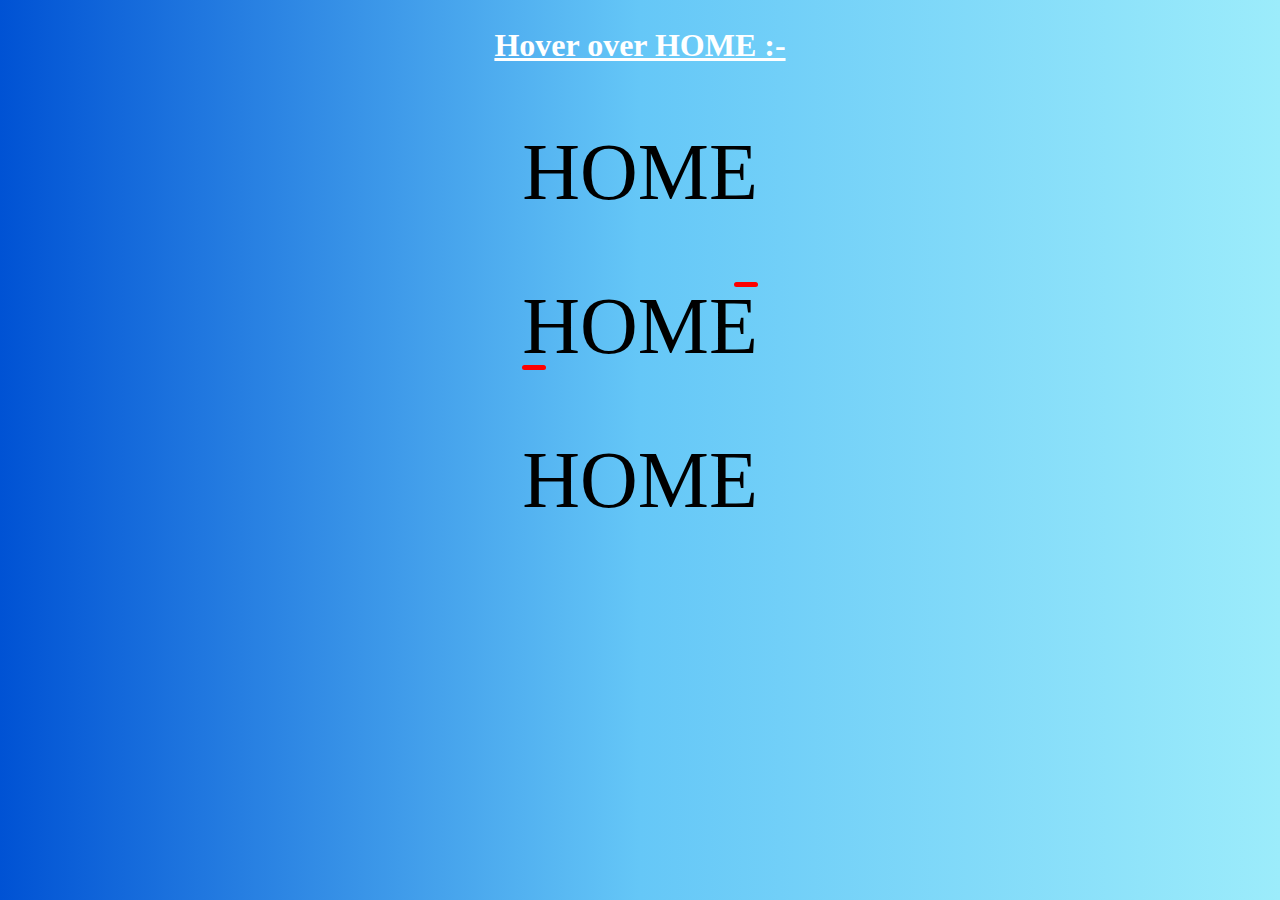
<file: index.html>
<!DOCTYPE html>
<html>
<head>
	<title>Web Developement</title>
	<link rel="stylesheet" type="text/css" href="button.css">
</head>
<body>
	
	<h2>Hover over HOME :- </h2>
	<div class="text-content1">
		<a href="#" class="hover-border1">HOME</a>
	</div>

	<div class="text-content2">
		<a href="#" class="hover-border2">HOME</a>
	</div>

	<div class="text-content3">
		<a href="#" class="hover-border3">HOME</a>
	</div>

	<script type="text/javascript">

	</script>
</body>
</html>
</file>
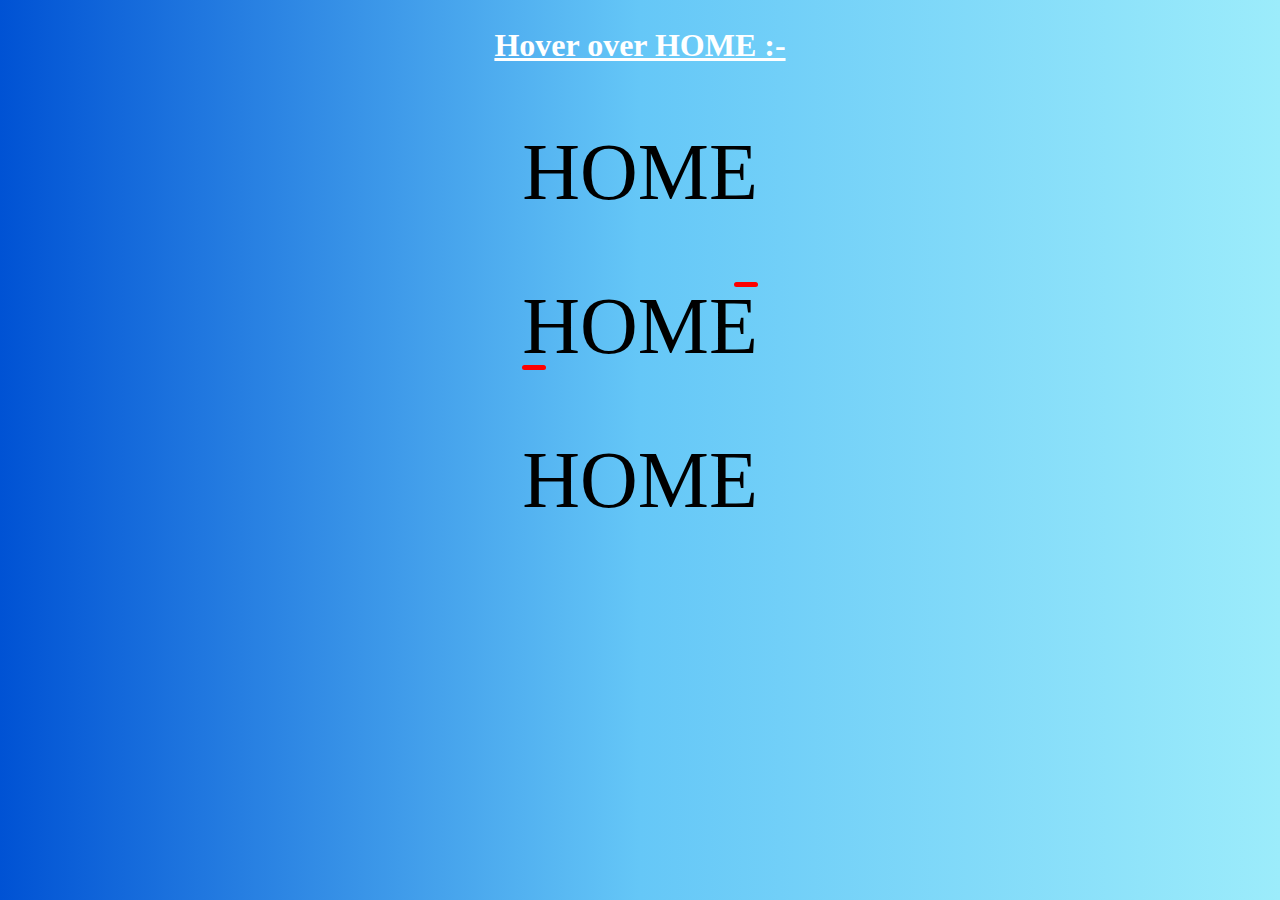
<file: button.html>
<!DOCTYPE html>
<html>
<head>
	<title>Web Developement</title>
	<link rel="stylesheet" type="text/css" href="button.css">
</head>
<body>
	
	<h2>Hover over HOME :- </h2>
	<div class="text-content1">
		<a href="#" class="hover-border1">HOME</a>
	</div>

	<div class="text-content2">
		<a href="#" class="hover-border2">HOME</a>
	</div>

	<div class="text-content3">
		<a href="#" class="hover-border3">HOME</a>
	</div>

	<script type="text/javascript">

	</script>
</body>
</html>
</file>
<file: button.css>
body{
	background: #9CECFB;
	background: -webkit-linear-gradient(to right, #0052D4, #65C7F7, #9CECFB);
	background: linear-gradient(to right, #0052D4, #65C7F7, #9CECFB);
}

h2{
	color: white;
	text-align: center;
	font-size: 2em;
	text-decoration: underline;
}

/***************************
		Button number 1
*****************************/

.text-content1{
	text-align: center;
	margin-top: 5%;
}

.hover-border1{
	font-family: times new roman;
	font-size: 80px;
	text-decoration: none;
	position: relative;
	color: black;
}

.hover-border1::before, .hover-border::after{
	content: '';
	width: 0%;
	height: 5px;
	background-color: red;
	position: absolute;
	top: 0;
	left: 50%;
	border-radius: 10px;
	transition: all 500ms ease; 
}

.hover-border1:hover::before{
	left: 0%;
	width: 100%;
}

.hover-border1::after{
	content: '';
	width: 0%;
	height: 5px;
	background-color: red;
	position: absolute;
	bottom: 0;
	left: 50%;
	border-radius: 10px;
	transition: all 500ms ease; 
}
.hover-border1:hover::after{
	left: 0%;
	width: 100%;
}

/***************************
		Button number 2
*****************************/

.text-content2{
	text-align: center;
	margin-top: 5%;
}

.hover-border2{
	font-family: times new roman;
	font-size: 80px;
	text-decoration: none;
	position: relative;
	color: black;
}

.hover-border2::before{
	content: '';
	width: 10%;
	height: 5px;
	background-color: red;
	position: absolute;
	top: 0;
	left: 90%;
	border-radius: 10px;
	transition: all 500ms ease; 
}

.hover-border2:hover::before{
	left: 0%;
	width: 10%;
}

.hover-border2::after{
	content: '';
	width: 10%;
	height: 5px;
	background-color: red;
	position: absolute;
	bottom: 0;
	left: 0%;
	border-radius: 10px;
	transition: all 500ms ease; 
}
.hover-border2:hover::after{
	left: 90%;
	width: 10%;
}

/***************************
		Button number 3
*****************************/

.text-content3{
	text-align: center;
	margin-top: 5%;
}

.hover-border3{
	font-family: times new roman;
	font-size: 80px;
	text-decoration: none;
	position: relative;
	color: black;
}

.hover-border3::before{
	content: '';
	width: 0%;
	height: 5px;
	background-color: red;
	position: absolute;
	top: 50%;
	left: 0%;
	border-radius: 10px;
	transition: all 300ms ease; 
}

.hover-border3:hover::before{
	left: 0%;
	width: 100%;
}
</file>
